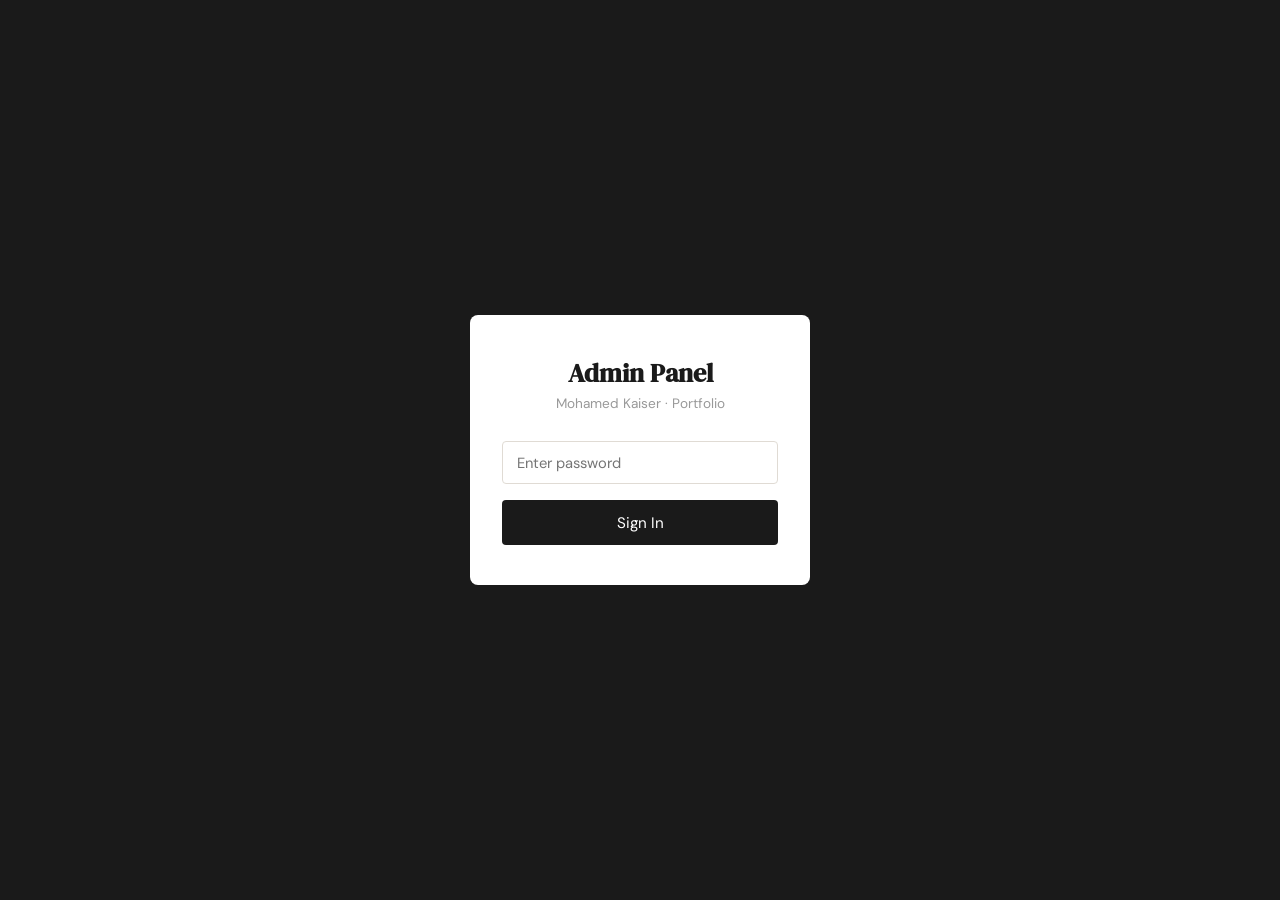
<file: Admin.html>
<!DOCTYPE html>
<html lang="en">
<head>
  <meta charset="UTF-8" />
  <meta name="viewport" content="width=device-width, initial-scale=1.0" />
  <title>Admin · Mohamed Kaiser Portfolio</title>
  <link href="https://fonts.googleapis.com/css2?family=DM+Serif+Display&family=DM+Sans:wght@300;400;500&display=swap" rel="stylesheet" />
  <link rel="stylesheet" href="https://cdnjs.cloudflare.com/ajax/libs/font-awesome/6.5.0/css/all.min.css" />
  <style>
    *, *::before, *::after { box-sizing: border-box; margin: 0; padding: 0; }
    body { font-family: 'DM Sans', sans-serif; background: #f5f3f0; color: #1a1a1a; font-size: 15px; }
    a { text-decoration: none; color: inherit; }

    /* ── LOGIN ── */
    #login-screen {
      min-height: 100vh;
      display: flex;
      align-items: center;
      justify-content: center;
      background: #1a1a1a;
    }
    .login-box {
      background: #fff;
      padding: 2.5rem 2rem;
      border-radius: 8px;
      width: 340px;
      text-align: center;
    }
    .login-box h1 { font-family: 'DM Serif Display', serif; font-size: 1.6rem; margin-bottom: 0.3rem; }
    .login-box p { font-size: 0.85rem; color: #999; margin-bottom: 1.8rem; }
    .login-box input {
      width: 100%; padding: 0.75rem 1rem; border: 1px solid #e0dbd4;
      border-radius: 4px; font-family: inherit; font-size: 0.95rem;
      margin-bottom: 1rem; outline: none;
    }
    .login-box input:focus { border-color: #1a1a1a; }
    .login-box button {
      width: 100%; padding: 0.8rem; background: #1a1a1a; color: #fff;
      border: none; border-radius: 4px; font-family: inherit; font-size: 0.95rem;
      cursor: pointer; transition: background 0.2s;
    }
    .login-box button:hover { background: #333; }
    .login-error { color: #c0392b; font-size: 0.82rem; margin-top: 0.5rem; display: none; }

    /* ── ADMIN SHELL ── */
    #admin-shell { display: none; min-height: 100vh; }

    .admin-nav {
      background: #1a1a1a; color: #fff;
      padding: 1rem 2rem;
      display: flex; align-items: center; justify-content: space-between;
    }
    .admin-nav h1 { font-family: 'DM Serif Display', serif; font-size: 1.2rem; }
    .admin-nav-links { display: flex; gap: 1.5rem; align-items: center; }
    .admin-nav-links a {
      font-size: 0.85rem; color: #aaa; transition: color 0.2s; cursor: pointer;
    }
    .admin-nav-links a:hover, .admin-nav-links a.active { color: #fff; }
    .logout-btn {
      background: none; border: 1px solid #555; color: #aaa;
      padding: 0.4rem 0.9rem; border-radius: 3px; font-size: 0.82rem;
      cursor: pointer; font-family: inherit; transition: all 0.2s;
    }
    .logout-btn:hover { border-color: #fff; color: #fff; }

    .admin-body { padding: 2rem; max-width: 1100px; margin: 0 auto; }

    /* ── TABS ── */
    .tab-pane { display: none; }
    .tab-pane.active { display: block; }

    /* ── CARDS ── */
    .section-title {
      font-family: 'DM Serif Display', serif;
      font-size: 1.5rem; margin-bottom: 1.5rem;
      display: flex; align-items: center; justify-content: space-between;
    }

    /* ── FORM STYLES ── */
    .form-card {
      background: #fff; border-radius: 8px; padding: 1.8rem;
      border: 1px solid #eee; margin-bottom: 1.5rem;
    }
    .form-card h3 { font-size: 1rem; font-weight: 500; margin-bottom: 1.2rem; color: #555; text-transform: uppercase; letter-spacing: 0.06em; font-size: 0.78rem; }
    .form-row { display: grid; grid-template-columns: 1fr 1fr; gap: 1rem; margin-bottom: 1rem; }
    .form-row.single { grid-template-columns: 1fr; }
    .form-row.triple { grid-template-columns: 1fr 1fr 1fr; }
    label { display: block; font-size: 0.78rem; font-weight: 500; letter-spacing: 0.06em; text-transform: uppercase; color: #888; margin-bottom: 0.35rem; }
    input[type="text"], input[type="url"], input[type="password"], textarea, select {
      width: 100%; padding: 0.65rem 0.85rem; border: 1px solid #e0dbd4;
      border-radius: 4px; font-family: inherit; font-size: 0.92rem;
      outline: none; transition: border-color 0.2s; background: #fff;
    }
    input:focus, textarea:focus, select:focus { border-color: #1a1a1a; }
    textarea { resize: vertical; min-height: 90px; }

    .btn-primary {
      background: #1a1a1a; color: #fff; border: none;
      padding: 0.7rem 1.5rem; border-radius: 4px; font-family: inherit;
      font-size: 0.9rem; cursor: pointer; transition: background 0.2s;
    }
    .btn-primary:hover { background: #333; }
    .btn-danger {
      background: none; color: #c0392b; border: 1px solid #e8c0bb;
      padding: 0.5rem 1rem; border-radius: 4px; font-family: inherit;
      font-size: 0.82rem; cursor: pointer; transition: all 0.2s;
    }
    .btn-danger:hover { background: #c0392b; color: #fff; border-color: #c0392b; }
    .btn-secondary {
      background: none; color: #555; border: 1px solid #ddd;
      padding: 0.5rem 1rem; border-radius: 4px; font-family: inherit;
      font-size: 0.82rem; cursor: pointer; transition: all 0.2s;
    }
    .btn-secondary:hover { border-color: #1a1a1a; color: #1a1a1a; }

    /* ── PROJECT LIST ── */
    .project-list { display: flex; flex-direction: column; gap: 1rem; }
    .project-list-item {
      background: #fff; border: 1px solid #eee; border-radius: 8px;
      padding: 1.2rem 1.5rem;
      display: flex; align-items: center; gap: 1.2rem;
    }
    .project-list-thumb {
      width: 72px; height: 52px; border-radius: 4px; object-fit: cover;
      background: #f0ede8; flex-shrink: 0; display: flex; align-items: center;
      justify-content: center; font-size: 1.5rem; overflow: hidden;
    }
    .project-list-thumb img { width: 100%; height: 100%; object-fit: cover; }
    .project-list-info { flex: 1; }
    .project-list-info h4 { font-size: 0.95rem; font-weight: 500; margin-bottom: 0.2rem; }
    .project-list-info p { font-size: 0.8rem; color: #999; }
    .project-list-actions { display: flex; gap: 0.5rem; flex-shrink: 0; }

    /* ── HERO EDIT ── */
    .hero-preview {
      background: #1a1a1a; border-radius: 8px; padding: 2rem;
      color: #fff; margin-bottom: 1.5rem;
    }
    .hero-preview p { font-size: 0.8rem; color: #888; margin-bottom: 0.3rem; letter-spacing: 0.08em; text-transform: uppercase; }
    .hero-preview h2 { font-family: 'DM Serif Display', serif; font-size: 1.8rem; margin-bottom: 0.5rem; }
    .hero-preview span { font-size: 0.9rem; color: #aaa; }

    /* ── TOAST ── */
    .toast {
      position: fixed; bottom: 2rem; right: 2rem;
      background: #1a1a1a; color: #fff;
      padding: 0.8rem 1.4rem; border-radius: 4px;
      font-size: 0.88rem; transform: translateY(80px);
      transition: transform 0.3s ease; z-index: 9999;
    }
    .toast.show { transform: translateY(0); }

    /* ── MODAL (edit project) ── */
    .modal-overlay {
      position: fixed; inset: 0; background: rgba(0,0,0,0.5);
      display: none; align-items: center; justify-content: center; z-index: 500;
    }
    .modal-overlay.open { display: flex; }
    .modal {
      background: #fff; border-radius: 10px; width: 620px; max-height: 88vh;
      overflow-y: auto; padding: 2rem;
    }
    .modal-header { display: flex; justify-content: space-between; align-items: center; margin-bottom: 1.5rem; }
    .modal-header h2 { font-family: 'DM Serif Display', serif; font-size: 1.3rem; }
    .modal-close { background: none; border: none; font-size: 1.4rem; cursor: pointer; color: #999; }
    .modal-close:hover { color: #1a1a1a; }

    /* ── TAG INPUT ── */
    .tag-input-wrap { display: flex; flex-wrap: wrap; gap: 0.4rem; padding: 0.5rem; border: 1px solid #e0dbd4; border-radius: 4px; min-height: 42px; cursor: text; }
    .tag-chip { background: #f0ede8; padding: 0.2rem 0.6rem; border-radius: 2px; font-size: 0.78rem; display: flex; align-items: center; gap: 0.3rem; }
    .tag-chip button { background: none; border: none; cursor: pointer; font-size: 0.9rem; color: #999; padding: 0; line-height: 1; }
    .tag-chip button:hover { color: #c0392b; }
    .tag-text-input { border: none; outline: none; font-family: inherit; font-size: 0.88rem; min-width: 80px; flex: 1; }

    /* ── SETTINGS ── */
    .settings-section { margin-bottom: 2rem; }
    .settings-section h3 { font-size: 0.78rem; font-weight: 500; text-transform: uppercase; letter-spacing: 0.08em; color: #888; margin-bottom: 1rem; padding-bottom: 0.5rem; border-bottom: 1px solid #eee; }

    @media (max-width: 680px) {
      .form-row, .form-row.triple { grid-template-columns: 1fr; }
      .admin-body { padding: 1rem; }
      .modal { width: 95vw; padding: 1.2rem; }
    }
  </style>
</head>
<body>

<!-- ── LOGIN ── -->
<div id="login-screen">
  <div class="login-box">
    <h1>Admin Panel</h1>
    <p>Mohamed Kaiser · Portfolio</p>
    <input type="password" id="pw-input" placeholder="Enter password" />
    <button onclick="tryLogin()">Sign In</button>
    <p class="login-error" id="login-error">Wrong password. Try again.</p>
  </div>
</div>

<!-- ── ADMIN SHELL ── -->
<div id="admin-shell">
  <nav class="admin-nav">
    <h1>⚙️ Portfolio Admin</h1>
    <div class="admin-nav-links">
      <a onclick="switchTab('projects')" id="tab-btn-projects" class="active">Projects</a>
      <a onclick="switchTab('hero')" id="tab-btn-hero">Hero & About</a>
      <a onclick="switchTab('settings')" id="tab-btn-settings">Settings</a>
      <a href="index.html" target="_blank">View Site ↗</a>
      <button class="logout-btn" onclick="logout()">Log out</button>
    </div>
  </nav>

  <div class="admin-body">

    <!-- PROJECTS TAB -->
    <div class="tab-pane active" id="tab-projects">
      <div class="section-title">
        Projects
        <button class="btn-primary" onclick="openAddModal()">+ Add Project</button>
      </div>
      <div class="project-list" id="project-list"></div>
    </div>

    <!-- HERO & ABOUT TAB -->
    <div class="tab-pane" id="tab-hero">
      <div class="section-title">Hero & About</div>

      <div class="hero-preview" id="hero-preview">
        <p>Preview</p>
        <h2 id="preview-name">Mohamed Kaiser</h2>
        <span id="preview-sub">ICT Student & Tech-Forward Problem Solver</span>
      </div>

      <div class="form-card">
        <h3>Hero Section</h3>
        <div class="form-row">
          <div>
            <label>Your Name</label>
            <input type="text" id="h-name" placeholder="Mohamed Kaiser" />
          </div>
          <div>
            <label>Tag Line (small text above name)</label>
            <input type="text" id="h-tag" placeholder="Diploma in ICT · APU" />
          </div>
        </div>
        <div class="form-row single">
          <div>
            <label>Subtitle</label>
            <input type="text" id="h-sub" placeholder="ICT Student & Tech-Forward Problem Solver" />
          </div>
        </div>
      </div>

      <div class="form-card">
        <h3>About Me</h3>
        <div class="form-row single">
          <div>
            <label>Paragraph 1</label>
            <textarea id="h-about1"></textarea>
          </div>
        </div>
        <div class="form-row single">
          <div>
            <label>Paragraph 2</label>
            <textarea id="h-about2"></textarea>
          </div>
        </div>
      </div>

      <div class="form-card">
        <h3>Details (right column)</h3>
        <div class="form-row">
          <div><label>University</label><input type="text" id="h-uni" /></div>
          <div><label>Programme</label><input type="text" id="h-prog" /></div>
        </div>
        <div class="form-row">
          <div><label>CGPA</label><input type="text" id="h-cgpa" /></div>
          <div><label>Location</label><input type="text" id="h-loc" /></div>
        </div>
        <div class="form-row single">
          <div><label>Email</label><input type="text" id="h-email" /></div>
        </div>
      </div>

      <button class="btn-primary" onclick="saveHero()">Save Changes</button>
    </div>

    <!-- SETTINGS TAB -->
    <div class="tab-pane" id="tab-settings">
      <div class="section-title">Settings</div>

      <div class="form-card">
        <div class="settings-section">
          <h3>Social Links</h3>
          <div class="form-row">
            <div><label>Email</label><input type="text" id="s-email" /></div>
            <div><label>GitHub URL</label><input type="url" id="s-github" /></div>
          </div>
          <div class="form-row">
            <div><label>LinkedIn URL</label><input type="url" id="s-linkedin" /></div>
            <div><label>WhatsApp Number (with country code, no +)</label><input type="text" id="s-wa" /></div>
          </div>
        </div>
        <div class="settings-section">
          <h3>Change Password</h3>
          <div class="form-row">
            <div><label>New Password</label><input type="password" id="s-newpw" placeholder="Leave blank to keep current" /></div>
            <div><label>Confirm Password</label><input type="password" id="s-confirmpw" /></div>
          </div>
        </div>
        <button class="btn-primary" onclick="saveSettings()">Save Settings</button>
      </div>
    </div>

  </div>
</div>

<!-- ── PROJECT MODAL ── -->
<div class="modal-overlay" id="project-modal">
  <div class="modal">
    <div class="modal-header">
      <h2 id="modal-title">Add Project</h2>
      <button class="modal-close" onclick="closeModal()">×</button>
    </div>

    <input type="hidden" id="m-id" />

    <div class="form-row">
      <div>
        <label>Project Title</label>
        <input type="text" id="m-title" placeholder="Fix n Flip" />
      </div>
      <div>
        <label>Date / Period</label>
        <input type="text" id="m-date" placeholder="Jan 2026 – Present" />
      </div>
    </div>

    <div class="form-row single" style="margin-bottom:1rem">
      <div>
        <label>Short Description (shown on card)</label>
        <textarea id="m-short" style="min-height:70px" placeholder="One or two sentences for the card..."></textarea>
      </div>
    </div>

    <div class="form-row single" style="margin-bottom:1rem">
      <div>
        <label>Full Description (shown in popup)</label>
        <textarea id="m-long" style="min-height:120px" placeholder="Full project description for the popup..."></textarea>
      </div>
    </div>

    <div style="margin-bottom:1rem">
      <label>Tags (press Enter or comma to add)</label>
      <div class="tag-input-wrap" id="tag-wrap" onclick="focusTagInput()">
        <input class="tag-text-input" id="tag-input" placeholder="e.g. PHP" />
      </div>
    </div>

    <div class="form-row" style="margin-bottom:1rem">
      <div>
        <label>GitHub Link (leave blank if none)</label>
        <input type="url" id="m-github" placeholder="https://github.com/ImLiquify/..." />
      </div>
      <div>
        <label>Main Image filename (in /images/)</label>
        <input type="text" id="m-img" placeholder="fixnflip.jpg" />
      </div>
    </div>

    <div style="margin-bottom:1.5rem">
      <label>Popup Images (filenames, one per line)</label>
      <textarea id="m-imgs" style="min-height:70px" placeholder="fixnflip.jpg&#10;fixnflip2.jpg"></textarea>
    </div>

    <div style="display:flex; gap:0.8rem; justify-content:flex-end;">
      <button class="btn-secondary" onclick="closeModal()">Cancel</button>
      <button class="btn-primary" onclick="saveProject()">Save Project</button>
    </div>
  </div>
</div>

<!-- ── TOAST ── -->
<div class="toast" id="toast"></div>

<script>
  // ── DEFAULT DATA ──
  const DEFAULT_PASSWORD = 'kaiser123';
  const DEFAULT_PROJECTS = [
    { id: 1, title: 'Fix n Flip', date: 'Jan 2026 – Present', short: 'E-waste marketplace for APU students to buy, sell and repair devices. Role-based access with full lifecycle tracking.', long: 'Led my team to build a website for APU students to buy and sell devices at lower prices instead of disposing them. Includes role-based access for Admins, Technicians, Clerks, and Users with full device lifecycle tracking. Built a 31-table relational database and 15+ dynamic pages.', tags: ['PHP','MySQL','JavaScript','HTML','CSS'], github: 'https://github.com/ImLiquify', img: 'fixnflip.jpg', imgs: ['fixnflip.jpg','fixnflip2.jpg'] },
    { id: 2, title: 'Automated Smart Greenhouse', date: 'Nov 2025 – Present', short: 'IoT system with Arduino & ESP32. Automates irrigation and lighting based on soil moisture and crop type.', long: 'Built an IoT monitoring and control system for a model greenhouse using Arduino and ESP32. Automates irrigation based on soil moisture readings and adjusts LED lighting based on crop type. Paired with a web dashboard for remote monitoring. Includes water pump burn-out prevention.', tags: ['Arduino C++','HTML','CSS'], github: 'https://github.com/ImLiquify', img: 'greenhouse.jpg', imgs: ['greenhouse.jpg','greenhouse2.jpg'] },
    { id: 3, title: 'Enhanced TaoBao (Figma)', date: 'Jun 2025 – Present', short: 'Full UI/UX redesign of TaoBao. Cleaner layout, better hierarchy, focused on converting buyers.', long: 'Conducted user research, competitor analysis, and information architecture. Designed user flows and multiple high and low fidelity mockups. Developed a complete advanced website prototype in Figma focused on reducing clutter and improving purchasing conversion.', tags: ['Figma','UI/UX'], github: '', img: 'taobao.jpg', imgs: ['taobao.jpg','taobao2.jpg'] },
    { id: 4, title: 'Hospital Management System', date: 'Jul 2025 – Present', short: 'Desktop app in Java OOP to manage Nurses, Doctors and Patients with login access control.', long: 'Built a sample desktop app using NetBeans UI to demonstrate core OOP principles. Implemented Admin features and login functions. Applies OOP principles including Encapsulation, Inheritance, and modular structure.', tags: ['Java OOP','NetBeans'], github: '', img: '', imgs: [] },
    { id: 5, title: 'Restaurant Market List Automation', date: '2024 – 2025', short: 'Google Sheets tracker for my family\'s restaurant with AppScript automations and year-end email reports.', long: 'Built a shared Google Sheets procurement tracker for my family\'s restaurant. Added multi-user access so different staff can update stock lists. AppScript automations run monthly: migrating completed data to archive, auto-generating fresh working sheets. Year-end summary email sent automatically to the owner.', tags: ['Google Sheets','AppScript','JavaScript'], github: '', img: 'restaurant.jpg', imgs: ['restaurant.jpg','restaurant2.jpg'] },
    { id: 6, title: '3D Restaurant Architectural Design', date: '2025', short: 'Full spatial layout and interior design using SketchUp 3D with photorealistic Enscape renders.', long: 'Designed the full spatial layout and interior architecture of my parents\' restaurant concept using SketchUp 3D. Produced photorealistic renders and walkthroughs using Enscape for client review before renovation. Helped save money by allowing design changes before construction began.', tags: ['SketchUp 3D','Enscape'], github: '', img: 'restaurant3d.jpg', imgs: ['restaurant3d.jpg','restaurant3d2.jpg'] },
    { id: 7, title: 'Shell STEM Innovation Challenges', date: '2019 – 2022', short: 'Led teams in national STEM competitions. Built 4 hardware systems including a Salt-Water Powered Car.', long: 'Led student teams across two years of national STEM competitions, taking projects from concept to working prototype under real competition conditions. Built four hardware systems: a Salt-Water Electrolysis Electric Car, an Automated Pool Energy Recovery System, a Guard Sleep-Monitoring Alert, and an Automatic Overflow & Irrigation Pump Controller.', tags: ['Arduino C++','Hardware'], github: '', img: '', imgs: [] }
  ];

  const DEFAULT_HERO = {
    name: 'Mohamed Kaiser', tag: 'Diploma in ICT · APU',
    sub: 'ICT Student & Tech-Forward Problem Solver',
    about1: "I'm a student currently pursuing a Diploma in ICT (General) at Asia Pacific University (APU), Malaysia. I enjoy learning new technologies, building projects to solve problems, working with technology and love computers.",
    about2: "When I'm not studying, I like playing games, finding solutions to problems, and trying out new things that help broaden my knowledge. I'm actively looking for internship opportunities to grow my skills.",
    uni: 'Asia Pacific University (APU)', prog: 'Diploma in ICT (General)',
    cgpa: '3.44 / 4.00', loc: 'Kuala Lumpur, Malaysia', email: 'mohdkaiser1806@gmail.com'
  };

  const DEFAULT_SETTINGS = {
    email: 'mohdkaiser1806@gmail.com',
    github: 'https://github.com/ImLiquify',
    linkedin: 'https://www.linkedin.com/in/mohamed-kaiser-04093532b/',
    wa: '60178710035'
  };

  // ── STORAGE HELPERS ──
  function getData(key, def) {
    try { const v = localStorage.getItem(key); return v ? JSON.parse(v) : def; }
    catch(e) { return def; }
  }
  function setData(key, val) { localStorage.setItem(key, JSON.stringify(val)); }

  // ── LOGIN ──
  function tryLogin() {
    const pw = document.getElementById('pw-input').value;
    const stored = localStorage.getItem('admin_pw') || DEFAULT_PASSWORD;
    if (pw === stored) {
      document.getElementById('login-screen').style.display = 'none';
      document.getElementById('admin-shell').style.display = 'block';
      initAdmin();
    } else {
      document.getElementById('login-error').style.display = 'block';
    }
  }
  document.getElementById('pw-input').addEventListener('keydown', e => { if(e.key==='Enter') tryLogin(); });

  function logout() {
    document.getElementById('admin-shell').style.display = 'none';
    document.getElementById('login-screen').style.display = 'flex';
    document.getElementById('pw-input').value = '';
  }

  // ── TABS ──
  function switchTab(name) {
    document.querySelectorAll('.tab-pane').forEach(t => t.classList.remove('active'));
    document.querySelectorAll('.admin-nav-links a[id^="tab-btn"]').forEach(a => a.classList.remove('active'));
    document.getElementById('tab-'+name).classList.add('active');
    document.getElementById('tab-btn-'+name).classList.add('active');
  }

  // ── INIT ──
  function initAdmin() {
    renderProjectList();
    loadHeroForm();
    loadSettingsForm();
  }

  // ── PROJECTS ──
  function getProjects() { return getData('projects', DEFAULT_PROJECTS); }
  function saveProjects(p) { setData('projects', p); }

  function renderProjectList() {
    const projects = getProjects();
    const list = document.getElementById('project-list');
    list.innerHTML = projects.map(p => `
      <div class="project-list-item">
        <div class="project-list-thumb">
          ${p.img ? `<img src="images/${p.img}" onerror="this.style.display='none'" />` : '📁'}
        </div>
        <div class="project-list-info">
          <h4>${p.title}</h4>
          <p>${p.date} · ${p.tags.slice(0,3).join(', ')}${p.tags.length>3?'…':''} ${p.github ? '· <span style="color:#2ecc71">GitHub ✓</span>' : '· <span style="color:#e67e22">No GitHub</span>'}</p>
        </div>
        <div class="project-list-actions">
          <button class="btn-secondary" onclick="openEditModal(${p.id})">Edit</button>
          <button class="btn-danger" onclick="deleteProject(${p.id})">Delete</button>
        </div>
      </div>
    `).join('');
  }

  // ── TAG INPUT ──
  let currentTags = [];
  function focusTagInput() { document.getElementById('tag-input').focus(); }
  function renderTags() {
    const wrap = document.getElementById('tag-wrap');
    const input = document.getElementById('tag-input');
    wrap.innerHTML = '';
    currentTags.forEach((t,i) => {
      const chip = document.createElement('div');
      chip.className = 'tag-chip';
      chip.innerHTML = `${t}<button onclick="removeTag(${i})">×</button>`;
      wrap.appendChild(chip);
    });
    wrap.appendChild(input);
    input.focus();
  }
  function removeTag(i) { currentTags.splice(i,1); renderTags(); }
  document.addEventListener('keydown', function(e) {
    const input = document.getElementById('tag-input');
    if (document.activeElement !== input) return;
    if ((e.key === 'Enter' || e.key === ',') && input.value.trim()) {
      e.preventDefault();
      currentTags.push(input.value.trim().replace(',',''));
      input.value = '';
      renderTags();
    }
    if (e.key === 'Backspace' && !input.value && currentTags.length) {
      currentTags.pop(); renderTags();
    }
  });

  // ── MODAL ──
  function openAddModal() {
    currentTags = [];
    document.getElementById('modal-title').textContent = 'Add Project';
    document.getElementById('m-id').value = '';
    ['m-title','m-date','m-short','m-long','m-github','m-img','m-imgs'].forEach(id => document.getElementById(id).value = '');
    renderTags();
    document.getElementById('project-modal').classList.add('open');
  }

  function openEditModal(id) {
    const p = getProjects().find(x => x.id === id);
    if (!p) return;
    currentTags = [...p.tags];
    document.getElementById('modal-title').textContent = 'Edit Project';
    document.getElementById('m-id').value = p.id;
    document.getElementById('m-title').value = p.title;
    document.getElementById('m-date').value = p.date;
    document.getElementById('m-short').value = p.short;
    document.getElementById('m-long').value = p.long;
    document.getElementById('m-github').value = p.github || '';
    document.getElementById('m-img').value = p.img || '';
    document.getElementById('m-imgs').value = (p.imgs || []).join('\n');
    renderTags();
    document.getElementById('project-modal').classList.add('open');
  }

  function closeModal() { document.getElementById('project-modal').classList.remove('open'); }

  function saveProject() {
    const id = document.getElementById('m-id').value;
    const proj = {
      id: id ? parseInt(id) : Date.now(),
      title: document.getElementById('m-title').value.trim(),
      date: document.getElementById('m-date').value.trim(),
      short: document.getElementById('m-short').value.trim(),
      long: document.getElementById('m-long').value.trim(),
      tags: currentTags,
      github: document.getElementById('m-github').value.trim(),
      img: document.getElementById('m-img').value.trim(),
      imgs: document.getElementById('m-imgs').value.trim().split('\n').filter(Boolean)
    };
    if (!proj.title) { toast('Please enter a project title'); return; }
    let projects = getProjects();
    if (id) { projects = projects.map(p => p.id === proj.id ? proj : p); }
    else { projects.push(proj); }
    saveProjects(projects);
    renderProjectList();
    closeModal();
    toast('Project saved ✓');
  }

  function deleteProject(id) {
    if (!confirm('Delete this project?')) return;
    saveProjects(getProjects().filter(p => p.id !== id));
    renderProjectList();
    toast('Project deleted');
  }

  // ── HERO ──
  function loadHeroForm() {
    const h = getData('hero', DEFAULT_HERO);
    ['name','tag','sub','about1','about2','uni','prog','cgpa','loc','email'].forEach(k => {
      const el = document.getElementById('h-'+k);
      if (el) el.value = h[k] || '';
    });
    document.getElementById('preview-name').textContent = h.name;
    document.getElementById('preview-sub').textContent = h.sub;
  }

  function saveHero() {
    const h = {};
    ['name','tag','sub','about1','about2','uni','prog','cgpa','loc','email'].forEach(k => {
      const el = document.getElementById('h-'+k);
      if (el) h[k] = el.value.trim();
    });
    setData('hero', h);
    document.getElementById('preview-name').textContent = h.name;
    document.getElementById('preview-sub').textContent = h.sub;
    toast('Hero section saved ✓');
  }

  // ── SETTINGS ──
  function loadSettingsForm() {
    const s = getData('settings', DEFAULT_SETTINGS);
    document.getElementById('s-email').value = s.email || '';
    document.getElementById('s-github').value = s.github || '';
    document.getElementById('s-linkedin').value = s.linkedin || '';
    document.getElementById('s-wa').value = s.wa || '';
  }

  function saveSettings() {
    const newpw = document.getElementById('s-newpw').value;
    const confirmpw = document.getElementById('s-confirmpw').value;
    if (newpw) {
      if (newpw !== confirmpw) { toast('Passwords do not match'); return; }
      localStorage.setItem('admin_pw', newpw);
    }
    setData('settings', {
      email: document.getElementById('s-email').value.trim(),
      github: document.getElementById('s-github').value.trim(),
      linkedin: document.getElementById('s-linkedin').value.trim(),
      wa: document.getElementById('s-wa').value.trim()
    });
    toast('Settings saved ✓');
  }

  // ── TOAST ──
  function toast(msg) {
    const t = document.getElementById('toast');
    t.textContent = msg;
    t.classList.add('show');
    setTimeout(() => t.classList.remove('show'), 2500);
  }
</script>
</body>
</html>
</file>
